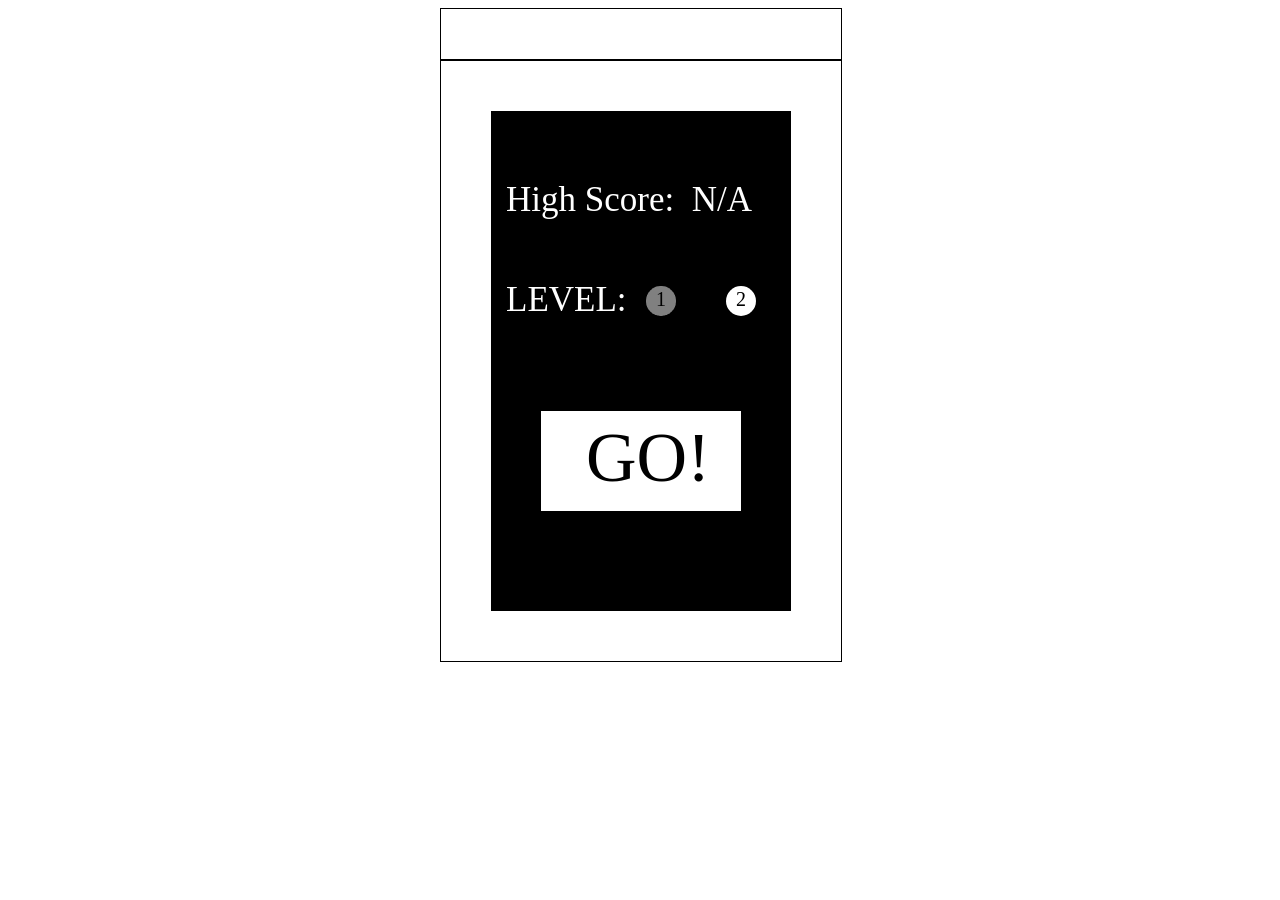
<file: a2.html>
<!DOCTYPE html>
	<head>
		<title>TapTapBug</title>
		<link rel="stylesheet" type="text/css" href="style.css" />
		<script type="text/javascript" src="js/infobar.js"></script>
		<script type="text/javascript" src="js/bug.js"></script>
		<script type="text/javascript" src="js/ttb.js"></script>
        <script type="text/javascript" src="js/food.js"></script>
	</head>
	<body onload="init();">
		<div id="wrap">
			<canvas id="controls" width="400px" height="50px">
				If You Can Read This, Upgrade Your Browser.
			</canvas>			
			<canvas id="game-screen" width="400px" height="600px">
				If You Can Read This, Upgrade Your Browser.
			</canvas>
		</div>
	</body>
</html>
</file>
<file: style.css>
#wrap
{
	max-width:400px;
	margin-left:auto;
	margin-right:auto;
}
#controls
{
	width: 100%;
	float:left;
	border: solid 1px black;

}
#game-screen
{
	width:100%;
	float:left;
	clear:left;
	border: solid 1px black;
}
</file>
